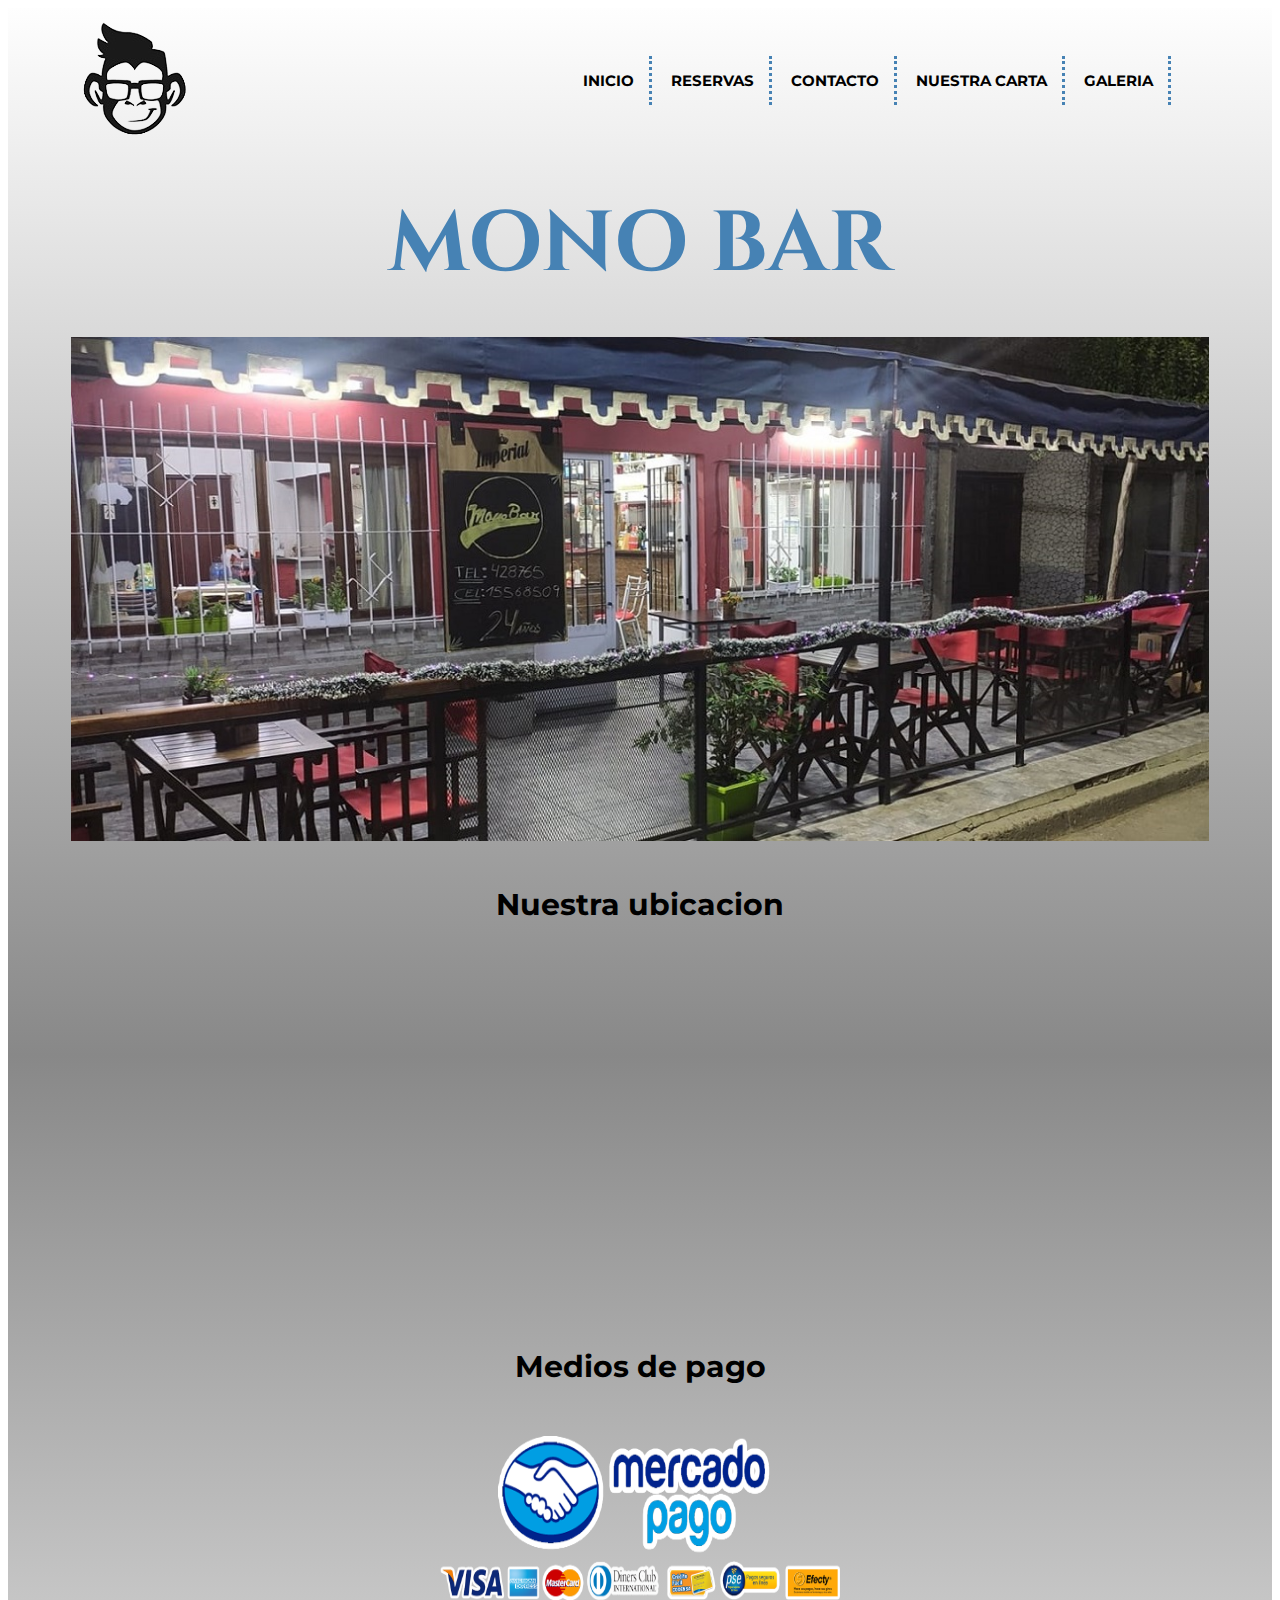
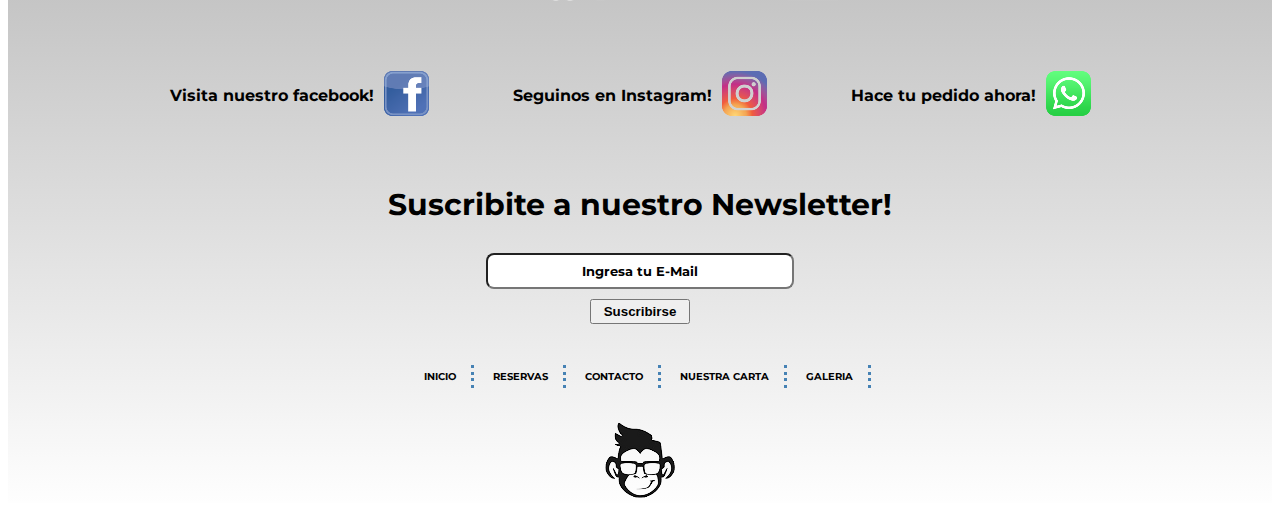
<file: index.html>
<!DOCTYPE html>
<html lang="es">
<head>
	<meta charset="UTF-8">
	<meta name="viewport" content="width=device-width, initial-scale=1.0">
	<link href="https://fonts.googleapis.com/css2?family=Montserrat:wght@300&display=swap" rel="stylesheet">
	<link href="https://fonts.googleapis.com/css2?family=Cinzel:wght@900&display=swap" rel="stylesheet">
	<link rel="stylesheet" type="text/css" href="css/estilo.css">
	<title>Inicio  |  Mono Bar </title>
</head>
<body>
	<div class="gridIndex">
		<header class="encabezado">
			<nav class="encabezado--menu">
				<ul>
					<li><a href="index.html"> Inicio </a></li>
					<li><a href="pages/reservas.html">Reservas</a></li>
					<li><a href="pages/contacto.html">Contacto </a></li>
					<li><a href="pages/nuestracarta.html">Nuestra Carta</a></li>
					<li><a href="pages/galeria.html">Galeria</a></li>
				</ul>
			</nav>
		</header>
		<div class="logo">
			<img src="assets/img/logobar.png" alt="logo">
		</div>
		<div class="principalIndex">
			<h1 class="principalIndex--titulo">MONO BAR</h1>
		</div>
		<div class="fotoBar">
			<img class="fotoBar--foto" src="assets/img/bar.jpg" alt="bar"> 
		</div>
		<div class="ubicacionIndex">
			<h3>Nuestra ubicacion</h3>
			<iframe class="ubicacionIndex--mapa" src="https://www.google.com/maps/embed?pb=!1m18!1m12!1m3!1d6639.7769546106065!2d-59.67553164126627!3d-33.68595178130534!2m3!1f0!2f0!3f0!3m2!1i1024!2i768!4f13.1!3m3!1m2!1s0x95ba22dbfe41d63f%3A0x7270bc5ab60e99f!2sMono%20Bar%20-%2025%20a%C3%B1os%20-%20junto%20a%20san%20pedro!5e0!3m2!1ses-419!2sar!4v1658946213784!5m2!1ses-419!2sar" width="800" height="350" style="border:0;" allowfullscreen="" loading="lazy" referrerpolicy="no-referrer-when-downgrade"></iframe>
		</div>
		<div class="mediospago">
			<h3>Medios de pago</h3>
			<img class="mediospago--imagen" src="assets/img/mediospago.png" alt="mediosdepago">	
		</div>
		<div class="redes">
			<div class="redes--facebook">
				<p>Visita nuestro facebook!</p>
				<a href="#"><img src="assets/img/facebook.png" alt="facebook"></a>   
			</div>
			<div class="redes--instagram">
				<p> Seguinos en Instagram!</p>
				<a href="#"><img src="assets/img/instagram.png" alt="instagram"></a>
			</div>
			<div class="redes--whatsapp">	
				<p>	Hace tu pedido ahora!</p>
				<a href="#"><img src="assets/img/whatsapp.png" alt="whatsapp"></a>
			</div>	
		</div>
		<div class="suscripcion">
			<h3>Suscribite a nuestro Newsletter!</h3>
			<input class="suscripcion--ingresardatos" type="text" value="Ingresa tu E-Mail">
			<input class="suscripcion--boton" type="submit" value="Suscribirse">				
		</div>		
		<footer class="pie">
			<div class="pie--menu">
				<ul>
					<li><a href="index.html"> Inicio </a></li>
					<li><a href="pages/reservas.html">Reservas</a></li>
					<li><a href="pages/contacto.html">Contacto </a></li>
					<li><a href="pages/nuestracarta.html">Nuestra Carta</a></li>
					<li><a href="pages/galeria.html">Galeria</a></li>
				</ul>
			</div>	
			<div class="pie--logo">
				<img src="assets/img/logofooter.png" alt="logo"> 
			</div>
		</footer>
	</div>
</body>
</html>
</file>
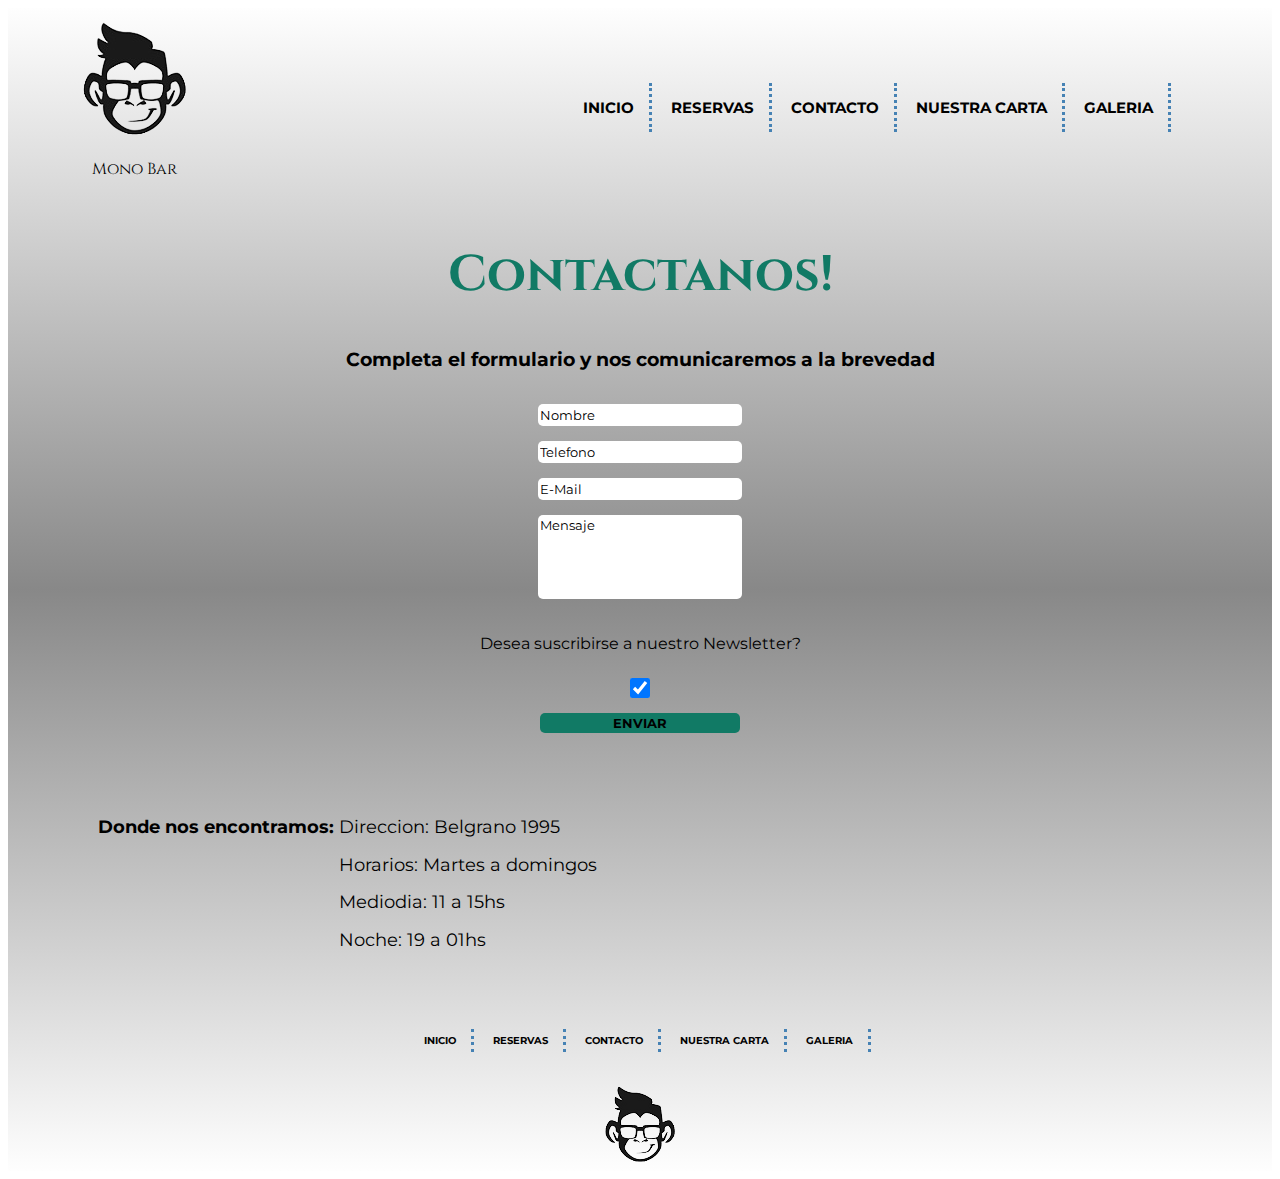
<file: pages/contacto.html>
<!DOCTYPE html>
<html lang="es">
<head>
	<meta charset="UTF-8">
	<meta name="viewport" content="width=device-width, initial-scale=1.0">
	<link rel="stylesheet" type="text/css" href="../css/estilo.css">
	<link href="https://fonts.googleapis.com/css2?family=Montserrat:wght@300&display=swap" rel="stylesheet">
	<link href="https://fonts.googleapis.com/css2?family=Cinzel:wght@900&display=swap" rel="stylesheet">
	<title>Contacto</title>
</head>
<body>
	<div class="gridContacto">
		<header class="encabezado">
			<nav class="encabezado--menu">
				<ul>
					<li><a href="../index.html"> Inicio </a></li>
					<li><a href="reservas.html">Reservas</a></li>
					<li><a href="contacto.html">Contacto </a></li>
					<li><a href="nuestracarta.html">Nuestra Carta</a></li>
					<li><a href="galeria.html">Galeria</a></li>
				</ul>
			</nav>
		</header>
		<div class="logoNombre">
			<div class="logoSecundario">
				<img src="../assets/img/logobar.png" alt="logo">
			</div>
			<div class="nombreBar">
				<p>Mono Bar</p> 
			</div>		
		</div>		
		<div class="principalContacto">
			<h1 class="principalContacto--titulosecundario">Contactanos!</h1>
			<h3 class="principalContacto--subtitulo">Completa el formulario y nos comunicaremos a la brevedad</h3>
		</div>
		<div class="contacto">
			<form action="#" class="contacto--form">
				<input type="text" name="nombre" value="Nombre">
				<input type="text" name="telefono" value="Telefono">
				<input type="text" name="mail" value="E-Mail">
				<textarea name="Mensaje">Mensaje </textarea>
				<label class="contacto--suscripcion" for="suscripcion">Desea suscribirse a nuestro Newsletter?</label>
				<input class="contacto--check" type="checkbox" name="suscripcion" checked> 
				<input class="contacto--boton" type="submit" name="enviar" value="Enviar">
			</form>
		</div>
		<div class="contactoUbicacion">
			<div class="contactoUbicacion--datos"> 
				<p class="renglon0">Donde nos encontramos:</p>
				<p class="renglon1">Direccion: Belgrano 1995
				<p class="renglon2">Horarios: Martes a domingos</p>
				<p class="renglon3">Mediodia: 11 a 15hs</p>
				<p class="renglon4">Noche: 19 a 01hs</p>	
			</div>
			<div class="contactoUbicacion--mapa">
				<iframe src="https://www.google.com/maps/embed?pb=!1m18!1m12!1m3!1d6639.7769546106065!2d-59.67553164126627!3d-33.68595178130534!2m3!1f0!2f0!3f0!3m2!1i1024!2i768!4f13.1!3m3!1m2!1s0x95ba22dbfe41d63f%3A0x7270bc5ab60e99f!2sMono%20Bar%20-%2025%20a%C3%B1os%20-%20junto%20a%20san%20pedro!5e0!3m2!1ses-419!2sar!4v1658946213784!5m2!1ses-419!2sar" width="400" height="250" style="border:0;" allowfullscreen="" loading="lazy" referrerpolicy="no-referrer-when-downgrade"></iframe>
			</div>
		</div>		
		<footer class="pie">
			<div class="pie--menu">
				<ul>
					<li><a href="../index.html"> Inicio </a></li>
					<li><a href="reservas.html">Reservas</a></li>
					<li><a href="contacto.html">Contacto </a></li>
					<li><a href="nuestracarta.html">Nuestra Carta</a></li>
					<li><a href="galeria.html">Galeria</a></li>
				</ul>	
			</div>
			<div class="pie--logo">
				<a href="../index.html"> <img src="../assets/img/logofooter.png" alt="logo"> </a>
			</div>
		</footer>
	</div>
</body>
</html>
</file>
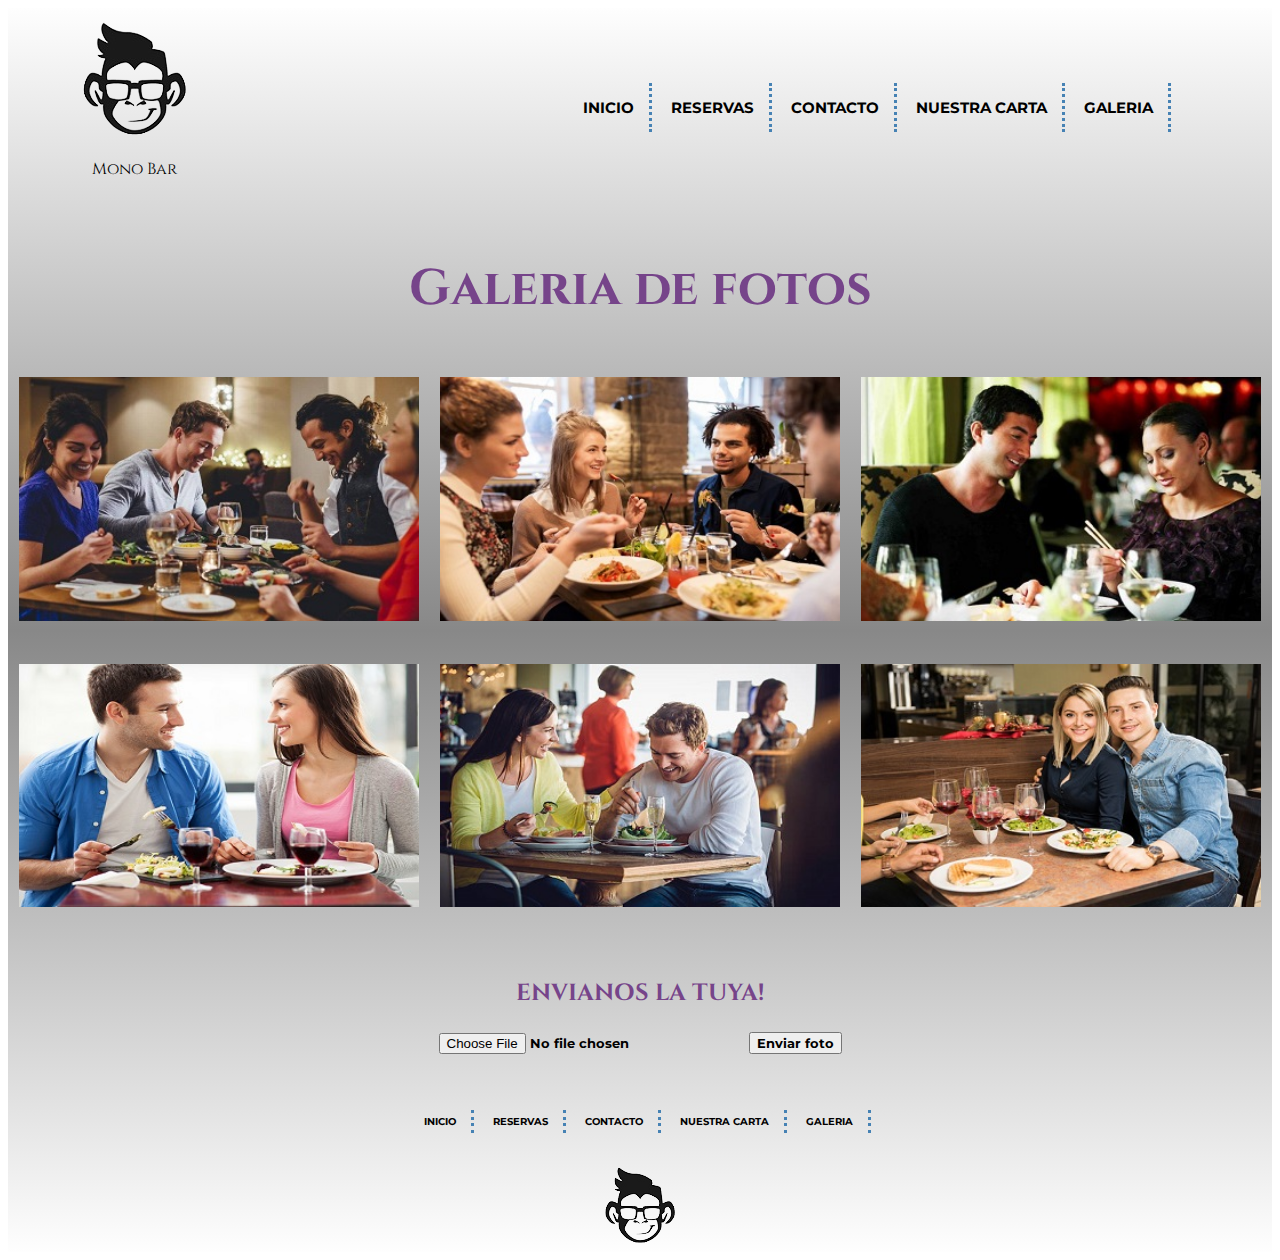
<file: pages/galeria.html>
<!DOCTYPE html>
<html lang="es">
<head>
	<meta charset="UTF-8">
	<meta name="viewport" content="width=device-width, initial-scale=1.0">
	<link rel="stylesheet" type="text/css" href="../css/estilo.css">
	<link href="https://fonts.googleapis.com/css2?family=Montserrat:wght@300&display=swap" rel="stylesheet">
	<link href="https://fonts.googleapis.com/css2?family=Cinzel:wght@900&display=swap" rel="stylesheet">
	<title>Galeria</title>
</head>
<body>
	<div class="gridGaleria">
		<header class="encabezado">
			<nav class="encabezado--menu">
				<ul>
					<li><a href="../index.html"> Inicio </a></li>
					<li><a href="reservas.html">Reservas</a></li>
					<li><a href="contacto.html">Contacto </a></li>
					<li><a href="nuestracarta.html">Nuestra Carta</a></li>
					<li><a href="galeria.html">Galeria</a></li>
				</ul>
			</nav>
		</header>
		<div class="logoNombre">
			<div class="logoSecundario">
				<img src="../assets/img/logobar.png" alt="logo">
			</div>
			<div class="nombreBar">
				<p>Mono Bar</p> 
			</div>		
		</div>
		<div class="principalGaleria">
			<h1>Galeria de fotos</h1>
		</div>
		<div class="galeria">
			<div class="foto1">
				<img src="../assets/img/galeria1.jpg" alt="foto">
			</div>
			<div class="foto2">
				<img src="../assets/img/galeria2.jpg" alt="foto">
			</div>
			<div class="foto3">
				<img src="../assets/img/galeria3.jpg" alt="foto">
			</div>
			<div class="foto4">
				<img src="../assets/img/galeria4.jpg" alt="foto">
			</div>
			<div class="foto5">
				<img src="../assets/img/galeria5.jpg" alt="foto">
			</div>
			<div class="foto6">
				<img src="../assets/img/galeria6.jpg" alt="foto">
			</div>				
		</div>
		<div class="enviarFoto">
			<div class="enviarFoto--titulo">
				<h3>Envianos la tuya!</h3>
			</div>
			<div class="enviarFoto--envio">
				<input type="file" name="archivo">
				<input type="submit" name="enviar" value="Enviar foto">
			</div>
		</div>
		<footer class="pie">
			<div class="pie--menu">
				<ul>
					<li><a href="../index.html">Inicio</a></li>
					<li><a href="reservas.html">Reservas</a></li>
					<li><a href="contacto.html">Contacto </a></li>
					<li><a href="nuestracarta.html">Nuestra Carta</a></li>
					<li><a href="galeria.html">Galeria</a></li>
				</ul>	
			</div>
			<div class="pie--logo">
				<a href="../index.html"> <img src="../assets/img/logofooter.png" alt="logo"> </a>
			</div>
		</footer>
	</div>
</body>
</html>
</file>
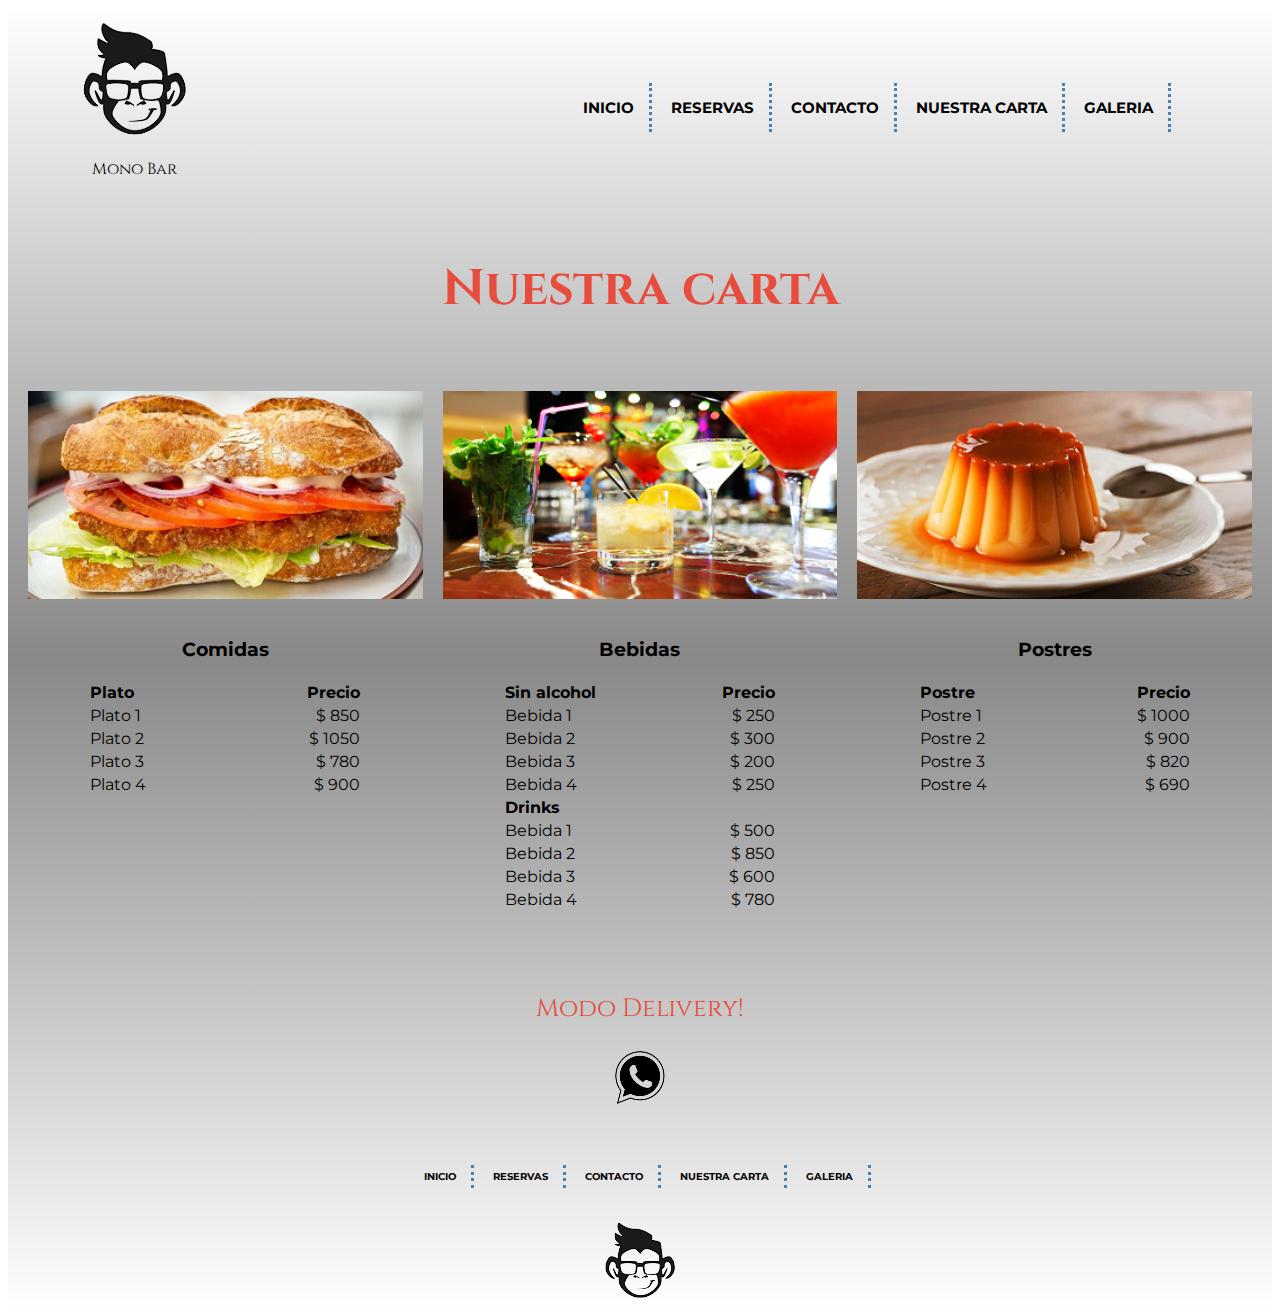
<file: pages/nuestracarta.html>
<!DOCTYPE html>
<html lang="es">
<head>
	<meta charset="UTF-8">
	<meta name="viewport" content="width=device-width, initial-scale=1.0">
	<link rel="stylesheet" type="text/css" href="../css/estilo.css">
	<link href="https://fonts.googleapis.com/css2?family=Montserrat:wght@300&display=swap" rel="stylesheet">
	<link href="https://fonts.googleapis.com/css2?family=Cinzel:wght@900&display=swap" rel="stylesheet">
	<title>Nuestra carta</title>
</head>
<body>
	<div class="gridCarta">
		<header class="encabezado">
			<nav class="encabezado--menu">
				<ul>
					<li><a href="../index.html"> Inicio </a></li>
					<li><a href="reservas.html">Reservas</a></li>
					<li><a href="contacto.html">Contacto </a></li>
					<li><a href="nuestracarta.html">Nuestra Carta</a></li>
					<li><a href="galeria.html">Galeria</a></li>
				</ul>
			</nav>
		</header>
		<div class="logoNombre">
			<div class="logoSecundario">
				<img src="../assets/img/logobar.png" alt="logo">
			</div>
			<div class="nombreBar">
				<p>Mono Bar</p> 
			</div>		
		</div>
		<div class="principalCarta">
			<h1 class="principalCarta--titulosecundario">Nuestra carta</h1>
		</div>
		<div class="carta">
			<div class="comidas--imagen">
				<img src="../assets/img/sandwich.png" alt="sandwich">
			</div>
			<div class="comidasCarta">
				<h3>Comidas</h3>
				<table class="comidas--tabla">
					<tr>
						<th class="nombre">Plato</th>
						<th class="precios">Precio</th>
					</tr>
					<tr>
						<td class="nombre">Plato 1</td>
						<td class="precios">$ 850</td>
					</tr>
					<tr>
						<td class="nombre">Plato 2</td>
						<td class="precios">$ 1050</td>
					</tr>
					<tr>
						<td class="nombre">Plato 3</td>
						<td class="precios">$ 780</td>
					</tr>
					<tr>
						<td class="nombre">Plato 4</td>
						<td class="precios">$ 900</td>
					</tr>
				</table>
			</div>
			<div class="bebidas--imagen">
				<img src="../assets/img/tragos.png" alt="tragos">
			</div>
			<div class="bebidasCarta">
				<h3>Bebidas</h3>
				<table class="bebidas--tabla">
					<tr>
						<th class="nombre">Sin alcohol</th>
						<th class="precios" class="precios">Precio</th>
					</tr>
					<tr>
						<td class="nombre">Bebida 1</td>
						<td class="precios" class="precios">$ 250</td>
					</tr>
					<tr>
						<td class="nombre">Bebida 2</td>
						<td class="precios" class="precios">$ 300</td>
					</tr>
					<tr>
						<td class="nombre">Bebida 3</td>
						<td class="precios" class="precios">$ 200</td>
					</tr>
					<tr>
						<td class="nombre">Bebida 4</td>
						<td class="precios" class="precios">$ 250</td>
					</tr>
					<tr>
						<th class="nombre">Drinks</th>
					</tr>
					<tr>
						<td class="nombre">Bebida 1</td>
						<td class="precios" class="precios">$ 500</td>
					</tr>
					<tr>
						<td class="nombre">Bebida 2</td>
						<td class="precios" class="precios">$ 850</td>
					</tr>
					<tr>
						<td class="nombre">Bebida 3</td>
						<td class="precios" class="precios">$ 600</td>
					</tr>
					<tr>
						<td class="nombre">Bebida 4</td>
						<td class="precios" class="precios">$ 780</td>
					</tr>
				</table>
			</div>
			<div class="postres--imagen">
				<img src="../assets/img/postre.png" alt="postre">
			</div>
			<div class="postresCarta">
				<h3>Postres</h3>
				<table class="postres--tabla">
					<tr>
						<th class="nombre">Postre</th>
						<th class="precios">Precio</th>
					</tr>
					<tr>
						<td class="nombre">Postre 1</td>
						<td class="precios">$ 1000</td>
					</tr>
					<tr>
						<td class="nombre">Postre 2</td>
						<td class="precios">$ 900</td>
					</tr>
					<tr>
						<td class="nombre">Postre 3</td>
						<td class="precios">$ 820</td>
					</tr>
					<tr>
						<td class="nombre">Postre 4</td>
						<td class="precios">$ 690</td>
					</tr>
				</table>
			</div>
		</div>	
		<div class="delivery">
			<p class="delivery--titulo">Modo Delivery!</p>
			<a href="#"> <img class="delivery--imagen" src="../assets/img/wadelivery.png" alt="whatsapp"></a>
		</div>
		<footer class="pie">
			<div class="pie--menu">
				<ul>
					<li><a href="../index.html"> Inicio </a></li>
					<li><a href="reservas.html">Reservas</a></li>
					<li><a href="contacto.html">Contacto </a></li>
					<li><a href="nuestracarta.html">Nuestra Carta</a></li>
					<li><a href="galeria.html">Galeria</a></li>
				</ul>
			</div>
			<div class="pie--logo">
				<a href="../index.html"> <img src="../assets/img/logofooter.png" alt="logo"> </a>
			</div>
		</footer>
	</div>
	
</body>
</html>
</file>
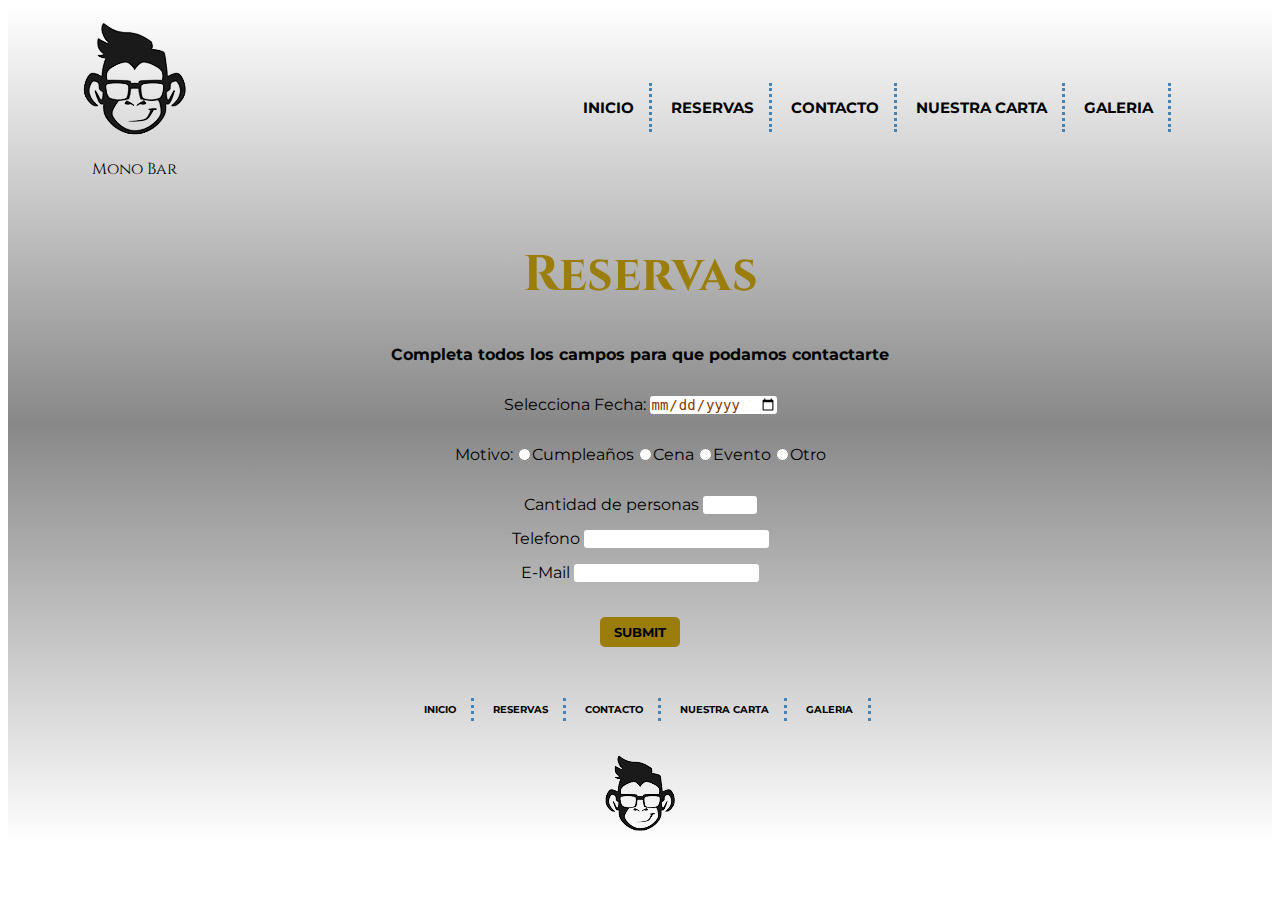
<file: pages/reservas.html>
<!DOCTYPE html>
<html lang="es">
<head>
	<meta charset="UTF-8">
	<meta name="viewport" content="width=device-width, initial-scale=1.0">
	<link rel="stylesheet" type="text/css" href="../css/estilo.css">
	<link href="https://fonts.googleapis.com/css2?family=Montserrat:wght@300&display=swap" rel="stylesheet">
	<link href="https://fonts.googleapis.com/css2?family=Cinzel:wght@900&display=swap" rel="stylesheet">
	<title>Reservas</title>
</head>
<body>
	<div class="gridReservas">
		<header class="encabezado">
			<nav class="encabezado--menu">
				<ul>
					<li><a href="../index.html"> Inicio </a></li>
					<li><a href="reservas.html">Reservas</a></li>
					<li><a href="contacto.html">Contacto </a></li>
					<li><a href="nuestracarta.html">Nuestra Carta</a></li>
					<li><a href="galeria.html">Galeria</a></li>
				</ul>
			</nav>
		</header>
		<div class="logoNombre">
			<div class="logoSecundario">
				<img src="../assets/img/logobar.png" alt="logo">
			</div>
			<div class="nombreBar">
				<p>Mono Bar</p> 
			</div>		
		</div>
		<div class="principalReservas">
			<h1 class="principalReservas--titulosecundario">Reservas</h1>
			<p class="principalReservas--subtitulo">Completa todos los campos para que podamos contactarte</p>
		</div>
		<form class="reservas">
			<div class="reservas--fecha">
				<label for="fecha">Selecciona Fecha:</label> 
				<input type="date" id="fecha" name="fecha"><br>
			</div>
			<div class="reservas--motivo">
				<p>Motivo:</p> 
				<input type="radio" name="motivo" id="cumpleaños">
				<label class="cumpleaños" for="cumpleaños">Cumpleaños</label>
				<input type="radio" name="motivo" id="cena">
				<label class="cena" for="cena">Cena</label>
				<input type="radio" name="motivo" id="evento">
				<label class="evento" for="evento">Evento</label>
				<input type="radio" name="motivo" id="otro">
				<label class="otro" for="otro">Otro</label>
			</div>
			<div class="reservas--cantidad">
				<label for="personas">Cantidad de personas</label>
				<input type="number" id="personas" name="personas">
			</div>
			<div class="reservas--telefono">
				<label for="telefono">Telefono</label>
				<input type="text" id="telefono" name="telefono">
			</div>
			<div class="reservas--email">
				<label for="email">E-Mail </label>
				<input type="text" id="email" name="email">
			</div>
			<div class="reservas--boton">
				<input type="submit" name="enviar">
			</div>
		</form>		
		<footer class="pie">
			<div class="pie--menu">
				<ul>
					<li><a href="../index.html"> Inicio </a></li>
					<li><a href="reservas.html">Reservas</a></li>
					<li><a href="contacto.html">Contacto </a></li>
					<li><a href="nuestracarta.html">Nuestra Carta</a></li>
					<li><a href="galeria.html">Galeria</a></li>
				</ul>	
			</div>
			<div class="pie--logo">
				<a href="../index.html"> <img src="../assets/img/logofooter.png" alt="logo"> </a>
			</div>
		</footer>
	</div>
</body>
</html>
</file>
<file: css/estilo.css>
/*-----------Vista Desktop----------------*/

@media screen and (min-width: 1024px){

	.gridIndex {
		display: grid;
		grid-template-columns: 20% auto;
		grid-template-rows: auto auto auto auto auto auto auto auto;
		grid-row-gap: 15px;
		grid-template-areas:
		"logo encabezado"
		"principal principal"
		"imagenBar imagenBar"
		"ubicacion ubicacion"
		"mediosPago mediosPago"
		"redes redes"
		"suscripcion suscripcion"
		"footer footer";
		background: linear-gradient(#fefefe,#888888,#fefefe);
	}

	/*---------HEADER---------*/

	.encabezado {
		grid-area: encabezado;
		display: flex;
		justify-content: right;
	}

	.encabezado--menu {
		display: flex;
		align-self: center;
		justify-self: right;
		margin-right: 10%;
	}

	nav.encabezado--menu ul li {
		display: inline-block;
		font-family: 'Montserrat' , sans-serif;
		font-size: 15px;
		padding: 15px;
		text-transform: uppercase;
		border-color: steelblue;
		border-right-style: dotted;
	}

	nav.encabezado--menu ul li a, .pie--menu ul li a {
		font-weight: bold;
		text-decoration: none;
		color: black;
	}

	.logo {
		grid-area: logo;
		display: grid;
		margin: 10px;
	}

	.logo img {
		margin: auto;
	}


	/*-------------------*/

	/*-------Principal Index---------*/

	.principalIndex {
		grid-area: principal;
		display: grid;
		grid-template-columns: 100%;
		grid-template-rows: auto auto;
		grid-template-areas: 
		"tituloPrincipal"
		"descripcion";
		justify-items: center;
	}

	.principalIndex--titulo {
		grid-area: tituloPrincipal;
		font-family: 'Cinzel', serif;
		font-size: 85px;
		color: steelblue;
		margin-bottom: 20px;
	    margin-top: 20px;
	}

	.fotoBar {
		grid-area: imagenBar;
		display: grid;
	}

	.fotoBar--foto {
		width: 90%;
		margin: auto;
	}

	/*-------------------------*/

	/*-------Ubicacion----------*/

	.ubicacionIndex {
		grid-area: ubicacion;
		display: grid;
		grid-template-columns: 100%;
		grid-template-rows: auto auto;
		grid-template-areas: 
		"subtituloUbicacion"
		"mapa";
	}

	.ubicacionIndex h3 {
		grid-area: subtituloUbicacion;
		display: flex;
		justify-content: center;
		font-family: 'Montserrat', sans-serif;
		font-size: 30px;
		margin-top: 30px;
	}

	.ubicacionIndex--mapa {
		grid-area: mapa;
		margin: auto;
	}

	/*-------------------------*/

	/*-------Medios de pago---------*/

	.mediospago {
		grid-area: mediosPago;
		display: grid;
		grid-template-columns: 100%;
		grid-template-rows: auto auto;
		grid-template-areas:
		"subtituloMediospago"
		"mediosPago";
		align-items: center;
	}

	.mediospago h3 {
		grid-area: subtituloMediospago;
		display: flex;
		justify-content: center;
		font-family: 'Montserrat', sans-serif;
		font-size: 30px;
		margin-top: 30px;
	}

	.mediospago--imagen {
		grid-area: mediosPago;
		width: 400px;
		height: 180px;
		margin: 20px auto 20px auto;
	}

	/*--------------------------*/

	/*----------Redes-----------*/

	.redes {
		grid-area: redes;
		display: grid;
		grid-template-columns: 1fr 1fr 1fr;
		grid-template-rows: auto;
		grid-template-areas:
		"facebook instagram whatsapp";
		font-family: 'Montserrat', sans-serif;
		font-weight: bold;
		margin-top: 20px;
		margin-bottom: 20px;
	}

	.redes--facebook {
		grid-area: facebook;
		display: flex;
		justify-self: end;
		align-items: center;
	}

	.redes--instagram {
		grid-area: instagram;
		display: flex;
		justify-content: center;
		align-items: center;
	}

	.redes--whatsapp {
		grid-area: whatsapp;
		display: flex;
		justify-self: start;
		align-items: center;
	}

	.redes--facebook p, .redes--instagram p, .redes--whatsapp p {
		margin-right: 10px;
	}

	/*-------------------------*/

	/*------Suscripcion--------*/

	.suscripcion {
		grid-area: suscripcion;
		display: grid;
		grid-template-columns: 100%;
		grid-template-rows: auto auto auto;
		grid-template-areas: 
		"subtituloSuscripcion"
		"ingresarEmail"
		"botonSuscribir";
		align-items: center;
	}

	.suscripcion h3 {
		grid-area: subtituloSuscripcion;
		display: flex;
		justify-content: center;
		font-family: 'Montserrat', sans-serif;
		font-size: 30px;
	}

	.suscripcion--ingresardatos {
		grid-area: ingresarEmail;
		height: 30px;
		width: 300px;
		font-family: 'Montserrat', sans-serif;
		font-weight: bold;
		text-align: center;
		border-radius: 8px;
		margin: auto;
	}

	.suscripcion--boton {
		grid-area: botonSuscribir;
		height: 25px;	
		width: 100px;
		margin: 10px auto 10px auto;
		font-weight: bold;
	}

	/*-------------------------*/

	/*--------Footer-----------*/

	.pie {
		grid-area: footer;
		display: grid;
		grid-template-columns: 100%;
		grid-template-rows: auto auto;
		grid-template-areas: 
		"navfooter"
		"logofooter";
	}

	.pie--menu {
		grid-area: navfooter;
		display: flex;
		justify-content: center;
	}

	.pie--menu ul {
		padding-left: 0px;
	}

	.pie--menu ul li {
		display: inline-block;
		font-family: 'Montserrat' , sans-serif;
		font-size: 10px;
		padding: 15px;
		text-transform: uppercase;
		border-color: steelblue;
		border-right-style: dotted;
		padding-top: 5px;
		padding-bottom: 5px;
	}

	.pie--logo {
		grid-area: logofooter;
		display: grid;
		justify-self: center;
		margin-top: 15px;
	}

	/*------------------------------Galeria--------------------------------*/

	.gridGaleria {
		display: grid;
		grid-template-columns: 20% auto;
		grid-template-rows: auto auto auto auto auto;
		grid-row-gap: 15px;
		grid-template-areas: 
		"logoNombre encabezado"
		"tituloPrincipal tituloPrincipal"
		"galeria galeria"
		"enviarFoto enviarFoto"
		"footer footer";
		background: linear-gradient(#fefefe,#888888,#fefefe);
	}

	.logoNombre {
		grid-area: logoNombre;
		display: grid;
		margin: 10px;
	}

	.logoSecundario {
		display: grid;
	}

	.logoNombre img {
		margin: auto;
	}

	.nombreBar {
		display: flex;
    	justify-content: center;
    	font-family: 'Cinzel', sans-serif;
	} 

	.principalGaleria {
		grid-area: tituloPrincipal;
		display: grid;
	}

	.principalGaleria h1 {
		font-family: 'Cinzel', serif;
		display: flex;
		justify-content: center;
		font-size: 50px;
		color: #76448A;
	}

	.galeria {
		grid-area: galeria;
		display: grid;
		grid-template-columns: 1fr 1fr 1fr;
		grid-template-rows: auto auto;
		grid-template-areas: 
		"foto1 foto2 foto3"
		"foto4 foto5 foto6";
		grid-row-gap: 30px;
	}

	.foto1 {
		grid-area: foto1;
	    display: grid;
	}

	.foto2 {
		grid-area: foto2;
		 display: grid;
	}

	.foto3 {
		grid-area: foto3;
	    display: grid;
	}

	.foto4 {
		grid-area: foto4;
		display: grid;
	}

	.foto5 {
		grid-area: foto5;
		display: grid;
	}

	.foto6 {
		grid-area: foto6;
		display: grid;
	}

	.foto1 img, .foto2 img, .foto3 img, .foto4 img, .foto5 img, .foto6 img {
		width: 95%;
		height: 95%;
		margin: auto;
	}

	.enviarFoto {
		grid-area: enviarFoto;
		display: flex;
		flex-direction: column;
		align-items: center;
		margin-top: 25px;
		margin-bottom: 25px;
	}

	.enviarFoto--titulo {
		display: flex;
		font-family: 'Cinzel', sans-serif;
		text-transform: uppercase;
		color: #76448A;
		font-weight: bold;
		font-size: 20px;
	}

	.enviarFoto--envio input {
		font-family: 'Montserrat', sans-serif;
		font-weight: bold;
	}

	/*-------------------------------------------------------------------------------------*/

	/*--------------------------------------Contacto--------------------------------------*/

	.gridContacto {
		display: grid;
		grid-template-columns: 20% auto;
		grid-template-rows: auto auto auto auto auto;
		grid-row-gap: 15px;
		grid-template-areas: 
		"logoNombre encabezado"
		"tituloPrincipal tituloPrincipal"
		"formulario formulario"
		"ubicacion ubicacion"
		"footer footer";
		background: linear-gradient(#fefefe,#888888,#fefefe);
	}

	.encabezado {
		grid-area: encabezado;
	}

	.logoNombre {
		grid-area: logoNombre;
	}

	.principalContacto {
		grid-area: tituloPrincipal;
		display: grid;
		justify-content: center;
	}

	.principalContacto--titulosecundario  {
		display: flex;
		justify-content: center;
		font-family: 'Cinzel', serif;
		font-size: 50px;
		color: #117A65;
		margin-top: 20px;
		margin-bottom: 20px;
	}

	.principalContacto--subtitulo {
		font-family: 'Montserrat', sans-serif;
		font-weight: bold;
	}

	.contacto {
		grid-area: formulario;
		margin-bottom: 40px;
	}

	.contacto--form {
		display: grid;
		grid-row-gap: 15px;
		justify-content: center;
	}

	.contacto input {
		height: 20px;
		width: 200px;
		font-family: 'Montserrat', sans-serif;
		border-radius: 5px;
		border-style: none;
		margin: auto;
	}

	.contacto textarea {
		width: 200px;
		height: 80px;
		border-radius: 5px;
		border-style: none;
		font-family: 'Montserrat', sans-serif;
		resize: none;
		margin: auto;
		margin-bottom: 20px;
	}

	.contacto--suscripcion {
		font-family: 'Montserrat', sans-serif;
		margin-bottom: 10px;
	}

	.contacto--boton {
		height: 30px;
		width: 80px;
		font-family: 'Montserrat';
		font-weight: bold;
		text-transform: uppercase;
		background-color: #117A65;
		border-radius: 5px;
		margin-top: 20px;
	}

	.contactoUbicacion {
		grid-area: ubicacion;
		display: grid;
		grid-template-columns: 50% 50%;
		grid-template-rows: auto;
		grid-template-areas: 
		"datos mapa";
		margin: 20px 20px 40px 20px;
	}

	.contactoUbicacion--datos {
		display: grid;
		grid-template-columns: 50% 50%;
		grid-template-rows: auto auto auto auto;
		grid-template-areas: 
		"subtitulo direccion"
		"nada horarios"
		"nada horarios2"
		"nada horarios3";
	}

	.contactoUbicacion--datos .renglon0 {
		grid-area: subtitulo;
		display: flex;
    	justify-content: flex-end;
    	align-items: center;
    	font-size: 18px;
    	margin: 0;
    	font-weight: bold;
    	font-family: 'Montserrat';
	}

	.contactoUbicacion--datos .renglon1 {
		grid-area: direccion;
	}

	.contactoUbicacion--datos .renglon2 {
		grid-area: horarios;
	}

	.contactoUbicacion--datos .renglon3 {
		grid-area: horarios2;
	}

	.contactoUbicacion--datos .renglon4 {
		grid-area: horarios3;
	}

	.renglon1, .renglon2, .renglon3, .renglon4 {
		align-items: center;
    	display: flex;
    	margin: 0 0 0 5px;
   		font-size: 18px;
    	font-family: 'Montserrat';
	}

	.contactoUbicacion--mapa {
		display: grid;
	}

	.contactoUbicacion--mapa iframe {
		margin: auto;
		height: 90%;
	}

	.pie {
		grid-area: footer;
	}

	/*-----------------------------------Reservas--------------------------------------*/

	.gridReservas {
		display: grid;
		grid-template-columns: 20% auto;
		grid-template-rows: auto auto auto auto;
		grid-row-gap: 15px;
		grid-template-areas: 
		"logoNombre encabezado"
		"tituloPrincipal tituloPrincipal"
		"formulario formulario"
		"footer footer";
		background: linear-gradient(#fefefe,#888888,#fefefe);
	}

	.principalReservas {
		grid-area: tituloPrincipal;
		display: flex;
		flex-direction: column;
		align-items: center;
	}

	.principalReservas--titulosecundario {
		font-family: 'Cinzel', serif;
		font-size: 50px;
		color: #9A7D0A;
		margin-top: 20px;
		margin-bottom: 20px;
	}

	.principalReservas--subtitulo {
		font-family: 'Montserrat', sans-serif;
		font-weight: bold;
	}

	.reservas {
		grid-area: formulario;
		display: grid;
		font-family: 'Montserrat', sans-serif;
		grid-row-gap: 15px;
		margin: auto;
	}

	.reservas--fecha, .reservas--telefono, .reservas--cantidad, .reservas--email {
		text-align: center;
	}

	#fecha, #telefono, #email, #personas {
		color: #873600;
		font-size: 14px;
		border-radius: 3px;
		border: hidden;
	}

	.reservas--motivo {
		display: flex;
		align-items: center;
	}

	.reservas--motivo input {
		margin: 0 1px 0 5px;
	}

	#personas {
		width: 50px;
	}

	.reservas--boton {
		display: grid;
	    justify-content: center;
	    margin-top: 20px;
	    margin-bottom: 20px;
	}

	.reservas--boton input {
		height: 30px;
		width: 80px;
		font-family: 'Montserrat';
		font-weight: bold;
		text-transform: uppercase;
		background-color: #9A7D0A;
		border-radius: 5px;
		border: hidden;
	}

	/*------------------------Carta-------------------------*/

	.gridCarta {
		display: grid;
		grid-template-columns: 20% auto;
		grid-template-rows: auto auto auto auto auto;
		grid-row-gap: 15px;
		grid-template-areas: 
		"logoNombre encabezado"
		"tituloPrincipal tituloPrincipal"
		"carta carta"
		"delivery delivery"
		"footer footer";
		background: linear-gradient(#fefefe,#888888,#fefefe);
	}

	.principalCarta {
		grid-area: tituloPrincipal;
	}

	.principalCarta h1 {
		font-family: 'Cinzel', serif;
		display: flex;
		justify-content: center;
		font-size: 50px;
		color: #E74C3C;
	}

	.carta {
		grid-area: carta;
		display: grid;
		grid-template-columns: 1fr 1fr 1fr;
		grid-template-rows: auto auto auto;
		grid-template-areas: 
		"imagenComidas imagenBebidas imagenPostres"
		"comidas bebidas postres"
		". bebidas .";
		justify-content: center;
		grid-gap: 20px;
		margin: 20px;
	}

	.comidas--imagen {
		grid-area: imagenComidas;
	}

	.comidas--imagen img, .bebidas--imagen img, .postres--imagen img {
		width: 100%;
		height: 100%;
	}

	.comidasCarta {
		grid-area: comidas;	
	}

	.comidas--tabla, .bebidas--tabla, .postres--tabla {
		width: 70%;
		margin: auto;
	}

	.nombre {
		width: 50%;
		text-align: start;
	}

	.precios {
		width: 50%;
		text-align: end;
	}

	.bebidas--imagen {
		grid-area: imagenBebidas;
	}

	.bebidasCarta {
		grid-area: bebidas;
	}

	.postres--imagen {
		grid-area: imagenPostres;
	}

	.postresCarta {
		grid-area: postres;
	}

	.comidasCarta, .bebidasCarta, .postresCarta {
		display: flex;
	    flex-direction: column;
	    text-align: center;
	    font-family: 'Montserrat', sans-serif;
	}

	.delivery {
		grid-area: delivery;
		display: flex;
		flex-direction: column;
		align-items: center;
		margin: 20px auto 20px auto;
		font-family: 'Cinzel', serif;
		color: #E74C3C;
		font-size: 25px;
	}
}

@media only screen and (max-width: 1023px) {

	/*-------------Index-------------*/

	.gridIndex {
		display: grid;
		grid-template-columns: 70% 30%;
		grid-template-rows: auto auto auto auto auto auto auto auto;
		grid-row-gap: 15px;
		grid-template-areas:
		"nombre logo"
		"encabezado encabezado"
		"imagenBar imagenBar"
		"ubicacion ubicacion"
		"mediosPago mediosPago"
		"redes redes"
		"suscripcion suscripcion"
		"logoFooter logoFooter";
		background: linear-gradient(#fefefe,#888888,#fefefe);
	} 

	.logo {
		grid-area: logo;
		display: grid;
		align-items: center;
		justify-content: center;
		margin-top: 20px;
	}

	.principalIndex {
		grid-area: nombre;
		display: flex;
		align-items: center;
		font-family: 'Cinzel', serif;
		color: steelblue;
		justify-content: center;
		margin-top: 20px;
	}

	.principalIndex--titulo {
		display: flex;
		justify-content: center;
	}

	.principalIndex p {
		display: none;
	}

	.encabezado {
		grid-area: encabezado;
		display: flex;
		justify-content: center;
	}

	.encabezado--menu ul {
		list-style-type: none;
		text-align: center;
		padding: 0;
	}

	.encabezado--menu ul li {
		font-family: 'Montserrat' , sans-serif;
		font-size: 15px;
		padding: 8px;
		text-transform: uppercase;
	}

	.encabezado--menu ul li a {
		font-weight: bold;
		text-decoration: none;
		color: black;
		border-bottom: solid 1px;
	}

	.fotoBar {
		grid-area: imagenBar;
		display: grid;
		padding: 20px;
	}

	.fotoBar--foto {
		width: 100%;
	}

	.ubicacionIndex {
		grid-area: ubicacion;
		display: grid;
		grid-template-columns: 100%;
		grid-template-rows: auto auto;
		grid-template-areas: 
		"titulo"
		"mapa"
	}

	.ubicacionIndex h3 {
		grid-area: titulo;
		display: flex;
		justify-content: center;
		font-family: 'Montserrat', sans-serif;
		font-size: 20px;
		margin-top: 20px;
	}

	.ubicacionIndex--mapa {
		grid-area: mapa;
		margin: 15px auto 15px auto;
		width: 80%;

	}

	.mediospago {
		grid-area: mediosPago;
		display: grid;
		grid-template-columns: 100%;
		grid-template-rows: auto auto;
		grid-template-areas: 
		"titulo"
		"mediospago";
		grid-row-gap: 10px;
		margin-bottom: 25px;
	}

	.mediospago h3 {
		grid-area: titulo;
		display: flex;
		justify-content: center;
		font-family: 'Montserrat', sans-serif;
		font-size: 20px;
		margin-top: 20px;
	}

	.mediospago--imagen {
		grid-area: mediospago;
		width: 50%;
		margin: auto;
	}

	.redes {
		grid-area: redes;
		display: grid;
		margin-top: 20px;
		margin-bottom: 20px;
		grid-row-gap: 15px;
	}

	.redes--facebook, .redes--instagram, .redes--whatsapp {
		display: flex;
		justify-content: center;
		align-items: center;
	}

	.redes--facebook p, .redes--instagram p, .redes--whatsapp p {
		   margin-right: 10px;
    	font-family: 'Montserrat';
    	font-weight: bold;
	}

	.suscripcion {
		grid-area: suscripcion;
		display: grid;
		grid-row-gap: 15px;
	}

	.suscripcion h3 {
		display: flex;
		justify-content: center;
		font-family: 'Montserrat', sans-serif;
		font-size: 20px;
	}

	.suscripcion--ingresardatos {
		width: 50%;
		height: 20px;
		margin: auto;
		font-family: 'Montserrat', sans-serif;
		font-weight: bold;
		text-align: center;
		border-radius: 8px;

	}

	.suscripcion--boton {
		width: 25%;
		margin: auto;
		font-weight: bold;
	}

	.pie {
		grid-area: logoFooter;
		display: flex;
    	justify-content: center;
    	margin: 15px;
	}

	.pie--menu {
		display: none;
	}

	/*------------Galeria-------------*/

	.gridGaleria {
		display: grid;
		grid-template-columns: 100%;
		grid-template-rows: auto auto auto auto auto auto;
		grid-row-gap: 15px;
		grid-template-areas: 
		"logoNombre" 
		"encabezado"
		"tituloPrincipal"
		"galeria "
		"enviarFoto"
		"logoFooter";
		background: linear-gradient(#fefefe,#888888,#fefefe);
	}

	.logoNombre {
		grid-area: logoNombre;
		display: grid;
		grid-template-columns: 70% 30%;
		grid-template-rows: auto;
		grid-template-areas: 
		"nombre logo";
		margin-top: 20px;
	}

	.logoSecundario {
		grid-area: logo;
		display: grid;
		align-items: center;
		justify-content: center;
	}

	.nombreBar {
		grid-area: nombre;
		display: flex;
		align-items: center;
		font-family: 'Cinzel', serif;
		font-size: 40px;
		color: steelblue;
		justify-content: center;
	}

	.encabezado {
		grid-area: encabezado;
	}

	.principalGaleria {
		grid-area: tituloPrincipal;
		display: flex;
		justify-content: center;
	}

	.principalGaleria h1 {
		font-family: 'Cinzel', serif;
		font-size: 35px;
		color: #76448A;
	}

	.galeria {
		grid-area: galeria;
		display: grid;
		grid-template-columns: 50% 50%;
		grid-template-rows: auto auto auto;
		grid-template-areas: 
		"foto1 foto2"
		"foto3 foto4"
		"foto5 foto6";
		grid-row-gap: 10px;
	}

	.foto1 {
		grid-area: foto1;
		display: grid;
	}

	.foto2 {
		grid-area: foto2;
		display: grid;
	}

	.foto3 {
		grid-area: foto3;
		display: grid;
	}

	.foto4 {
		grid-area: foto4;
		display: grid;
	}

	.foto5 {
		grid-area: foto5;
		display: grid;
	}

	.foto6 {
		grid-area: foto6;
		display: grid;
	}

	.foto1 img, .foto2 img, .foto3 img, .foto4 img, .foto5 img, .foto6 img {
		margin: auto;
		width: 90%;
		height: 90%;
	}

	.enviarFoto {
		grid-area: enviarFoto;
		display: grid;
	}

	.enviarFoto--titulo {
		display: flex;
		justify-content: center;
		font-family: 'Montserrat', sans-serif;
	}

	.enviarFoto--envio {
		display: flex;
		flex-direction: column;
		align-items: center;
	}

	.enviarFoto--envio input {
		font-family: 'Montserrat', sans-serif;
		margin: 10px;
		font-weight: bold;
	}

	.pie {
		grid-area: logoFooter;
	}

	/*-------------------Contacto-------------------*/

	.gridContacto {
		display: grid;
		grid-template-columns: 100%;
		grid-template-rows: auto auto auto auto auto auto;
		grid-row-gap: 15px;
		grid-template-areas: 
		"logoNombre" 
		"encabezado"
		"tituloPrincipal"
		"formulario"
		"ubicacion"
		"logoFooter";
		background: linear-gradient(#fefefe,#888888,#fefefe);
	}

	.logoNombre {
		grid-area: logoNombre;
	}

	.encabezado {
		grid-area: encabezado;
	}

	.principalContacto {
		grid-area: tituloPrincipal;
		display: flex;
	    align-items: center;
	    flex-direction: column;
	}

	.principalContacto--titulosecundario {
		font-family: 'Cinzel', serif;
		font-size: 35px;
		color: #117A65;
	}

	.principalContacto--subtitulo {
		font-family: 'Montserrat', sans-serif;
		font-weight: bold;
		flex-wrap: wrap;
		text-align: center;
	}

	.contacto {
		display: flex;
    	flex-direction: column;
	}

	.contacto--form {
		display: grid;
	    margin: auto;
	    grid-row-gap: 10px;
	}

	.contacto input {
		height: 20px;
		width: 200px;
		font-family: 'Montserrat', sans-serif;
		border-radius: 5px;
		border-style: none;
		margin: auto;
	}

	.contacto textarea {
		width: 200px;
		height: 80px;
		border-radius: 5px;
		border-style: none;
		font-family: 'Montserrat', sans-serif;
		resize: none;
		margin: auto;
		margin-bottom: 20px;
	}

	.contacto--suscripcion {
		font-family: 'Montserrat', sans-serif;
		margin-bottom: 10px;
		flex-wrap: wrap;
		text-align: center;
	}

	.contacto--boton {
		height: 30px;
		width: 80px;
		font-family: 'Montserrat';
		font-weight: bold;
		text-transform: uppercase;
		background-color: #117A65;
		border-radius: 5px;
		margin-top: 20px;
	}

	.contactoUbicacion {
		grid-area: ubicacion;
		display: grid;
		margin: 20px;
	}

	.contactoUbicacion--datos {
		display: flex;
		flex-direction: column;
		text-align: center;
		margin: 15px;
	}

	.contactoUbicacion--datos p {
		margin: 5px;
		font-family: 'Montserrat', sans-serif;
	}

	.contactoUbicacion--mapa {
		display: grid;
		margin: 15px;
	}

	.contactoUbicacion--mapa iframe {
		margin: auto;
		width: 95%;
	}

	/*---------------------------Reservas------------------------------*/

	.gridReservas {
		display: grid;
		grid-template-columns: 100%;
		grid-template-rows: auto auto auto auto auto;
		grid-row-gap: 15px;
		grid-template-areas: 
		"logoNombre" 
		"encabezado"
		"tituloPrincipal"
		"formulario"
		"logoFooter";
		background: linear-gradient(#fefefe,#888888,#fefefe);
	}

	.principalReservas {
		grid-area: tituloPrincipal;
		display: flex;
		flex-direction: column;
		align-items: center;
	}

	.principalReservas--titulosecundario {
		font-family: 'Cinzel', serif;
		font-size: 35px;
		color: #9A7D0A;
		font-weight: bold;
	}

	.principalReservas--subtitulo {
		display: flex;
	    flex-wrap: wrap;
	    text-align: center;
	    font-family: 'Montserrat';
	}

	.reservas {
		display: grid;
    	grid-row-gap: 10px;
    	font-family: 'Montserrat', sans-serif;
	}

	.reservas--fecha {
		display: flex;
    	flex-direction: column;
    	margin: auto;
	}

	.reservas--motivo {
		display: grid;
		grid-template-columns: 50% 50%;
		grid-template-rows: auto auto auto auto auto;
		grid-template-areas: 
		"motivo ."
		"inputCumpleaños cumpleaños"
		"inputCena cena"
		"inputEvento evento"
		"inputOtro otro";
		margin-bottom: 20px;
	}

	.reservas--motivo p {
		grid-area: motivo;
		justify-self: end;
    	margin: 0 15px 0 0;
	}

	.cumpleaños {
		grid-area: cumpleaños;
	}

	#cumpleaños {
		grid-area: inputCumpleaños;
	}

	.cena {
		grid-area: cena;
	}

	#cena {
		grid-area: inputCena;
	}

	.evento {
		grid-area: evento;
	}

	#evento {
		grid-area: inputEvento;
	}

	.otro {
		grid-area: otro;
	}

	#otro {
		grid-area: inputOtro;
	}

	.reservas--motivo input {
		justify-self: end;
		margin: 0 5px 0 0
	}

	.reservas--cantidad, .reservas--telefono, .reservas--email {
		display: flex;
		justify-content: center;
	}

	#personas {
		width: 50px;
		margin-left: 10px;
	}

	#telefono, #email, #personas {
		font-size: 14px;
		border-radius: 3px;
		border: hidden;
		margin-left: 10px;
	}

	.reservas--boton {
		display: grid;
	    justify-content: center;
	    margin-top: 20px;
	    margin-bottom: 20px;
	}

	.reservas--boton input {
		height: 30px;
		width: 80px;
		font-family: 'Montserrat';
		font-weight: bold;
		text-transform: uppercase;
		background-color: #9A7D0A;
		border-radius: 5px;
		border: hidden;
	}

/*------------------Carta-------------------*/

	.gridCarta {
		display: grid;
		grid-template-columns: 100%;
		grid-template-rows: auto auto auto auto auto auto;
		grid-row-gap: 15px;
		grid-template-areas: 
		"logoNombre" 
		"encabezado"
		"tituloPrincipal"
		"carta"
		"delivery"
		"logoFooter";
		background: linear-gradient(#fefefe,#888888,#fefefe);
	}

	.principalCarta {
		grid-area: tituloPrincipal;
		display: flex;
		justify-content: center;
	}

	.principalCarta h1 {
		font-family: 'Cinzel', serif;
		font-size: 35px;
		color: #E74C3C;
	}

	.carta {
		grid-area: carta;
		display: grid;
		justify-content: center;
		grid-template-columns: 100%;
		grid-template-rows: auto auto auto auto auto auto;
		margin: 20px;
		grid-row-gap: 20px;
	}

	.comidas--imagen img, .bebidas--imagen img, .postres--imagen img {
		margin: auto;
		width: 100%;
		height: 100%;
	}

	.comidas--tabla, .bebidas--tabla, .postres--tabla {
		width: 50%;
		margin: auto;
	}

	.nombre {
		width: 50%;
		text-align: start;
	}

	.precios {
		width: 50%;
		text-align: end;
	}

	.comidasCarta, .bebidasCarta, .postresCarta {
		display: flex;
	    flex-direction: column;
	    text-align: center;
	    font-family: 'Montserrat', sans-serif;
	}

	.delivery {
		grid-area: delivery;
		display: flex;
		flex-direction: column;
		align-items: center;
		margin: 20px auto 20px auto;
		font-family: 'Cinzel', serif;
		color: #E74C3C;
		font-size: 25px;
	}
}
</file>
